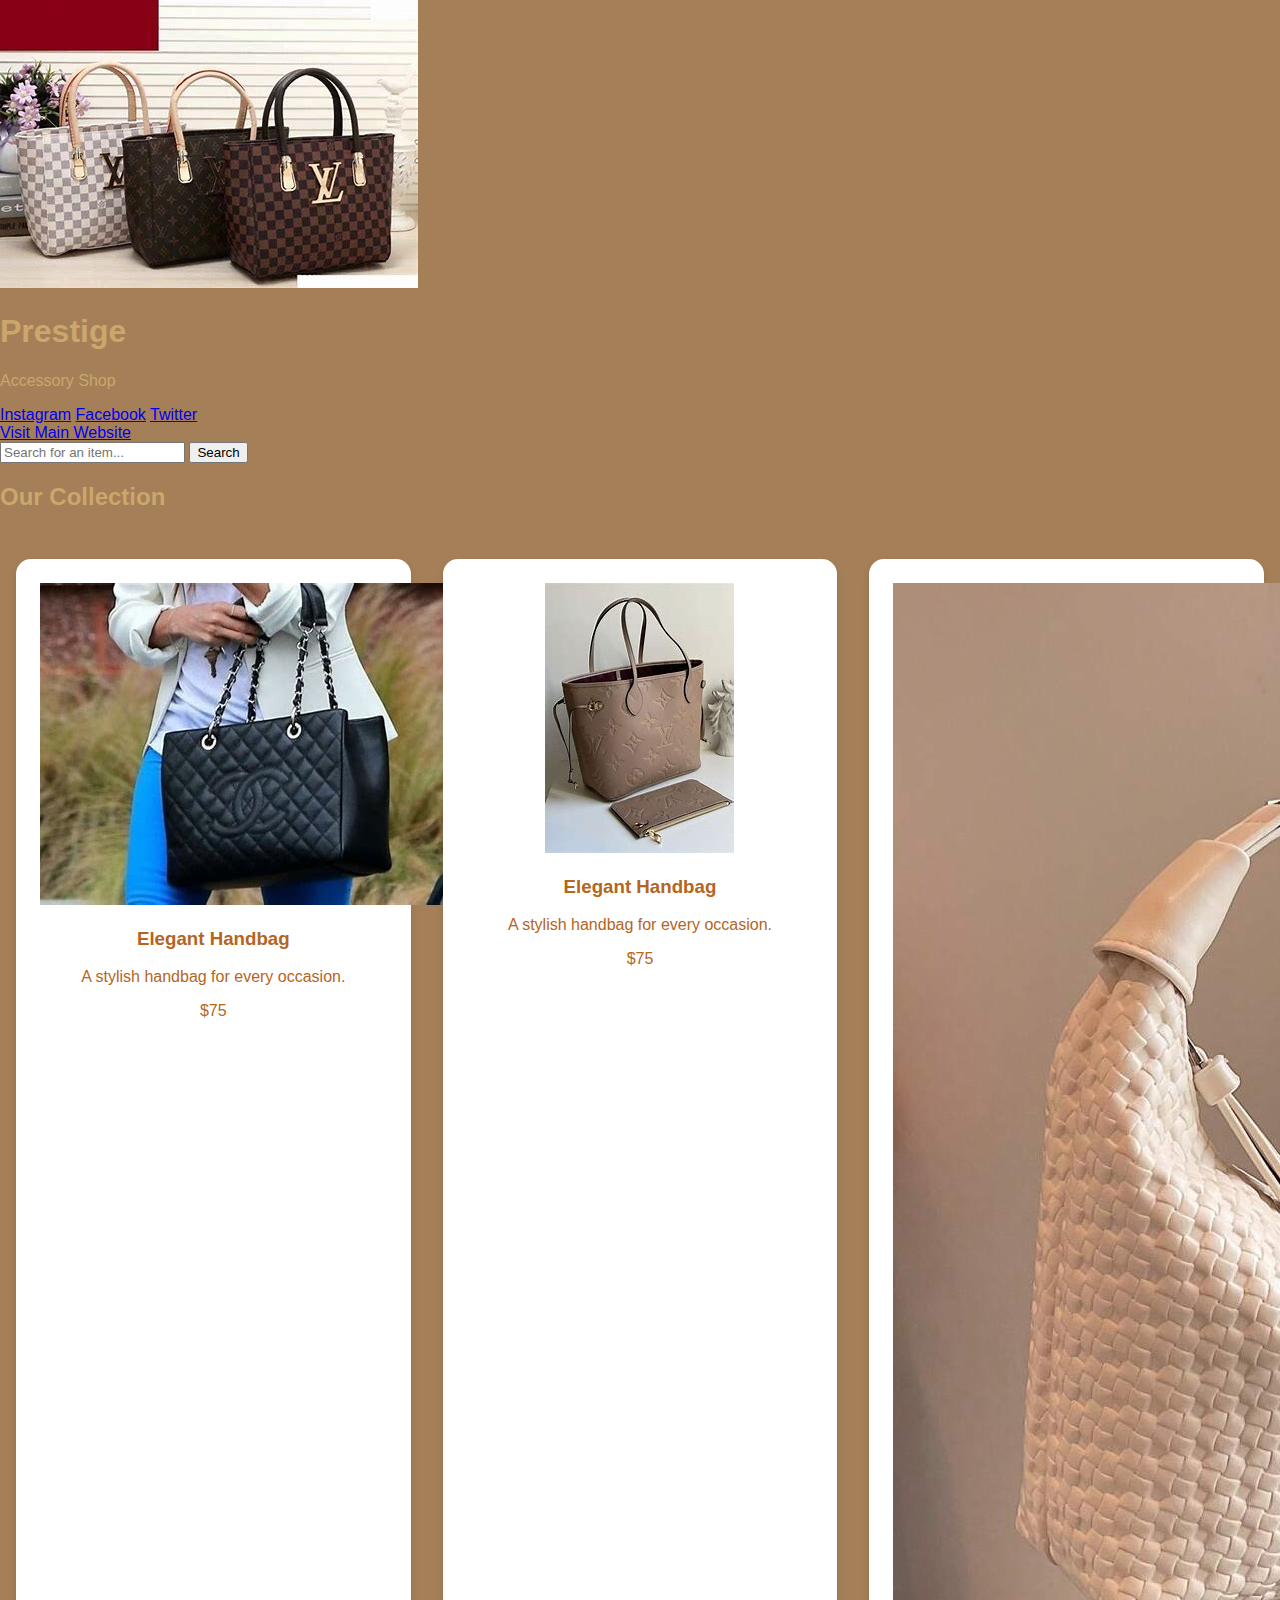
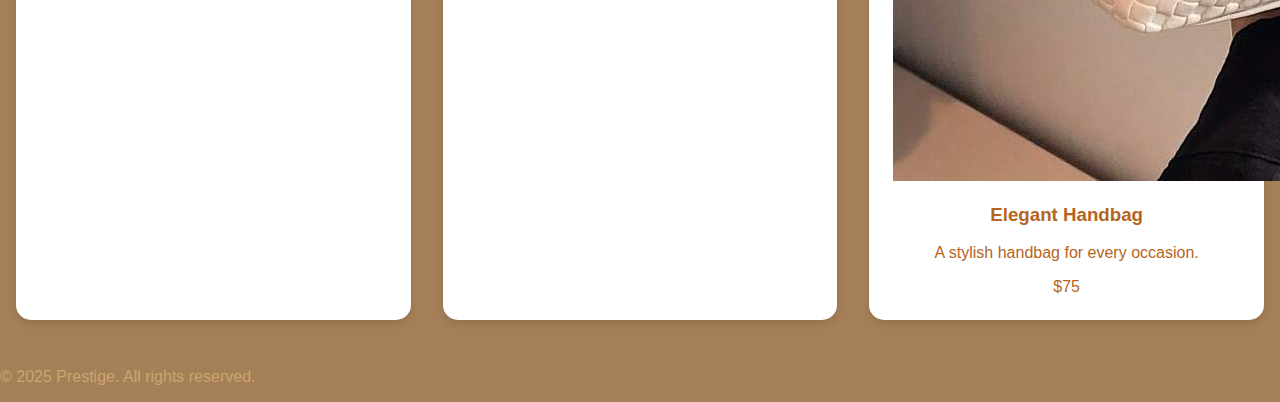
<file: index.html>
<!DOCTYPE html>
<html lang="en">
<head>
  <meta charset="UTF-8">
  <meta name="viewport" content="width=device-width, initial-scale=1.0">
  <title>Prestige | Accessory Shop</title>
  <link rel="stylesheet" href="styles.css">
</head>
<body>
  <!-- Top Section -->
  <header class="top-section">
    <div class="hero-image">
      <img src="hero.jpg" alt="Prestige Handbag" class="hero-img">
    </div>
    <div class="store-info">
      <h1 class="store-name">Prestige</h1>
      <p class="store-type">Accessory Shop</p>
      <div class="social-links">
        <a href="#" class="social-icon">Instagram</a>
        <a href="#" class="social-icon">Facebook</a>
        <a href="#" class="social-icon">Twitter</a>
      </div>
      <a href="#" class="main-site-link">Visit Main Website</a>
    </div>
  </header>

  <!-- Search Bar Section -->
  <section class="search-section">
    <input type="text" id="search-bar" placeholder="Search for an item...">
    <button type="button" id="search-button">Search</button>
  </section>

  <!-- Products Section -->
  <section class="products-section">
    <h2>Our Collection</h2>
    <div class="products">
      <!-- Product Example -->
      <div class="product">
        <img src="p1.jpg" alt="Elegant Handbag">
        <h3>Elegant Handbag</h3>
        <p>A stylish handbag for every occasion.</p>
        <span class="price">$75</span>
      </div>
      <!-- Add more product divs as needed -->
      <div class="product">
        <img src="p2.jpg" alt="Elegant Handbag">
        <h3>Elegant Handbag</h3>
        <p>A stylish handbag for every occasion.</p>
        <span class="price">$75</span>
      </div>
       <!-- Add more product divs as needed -->
       <div class="product">
        <img src="p3.jpg" alt="Elegant Handbag">
        <h3>Elegant Handbag</h3>
        <p>A stylish handbag for every occasion.</p>
        <span class="price">$75</span>
      </div>
    </div>
  </section>

  <footer class="footer">
    <p>© 2025 Prestige. All rights reserved.</p>
  </footer>
</body>
</html>
</file>
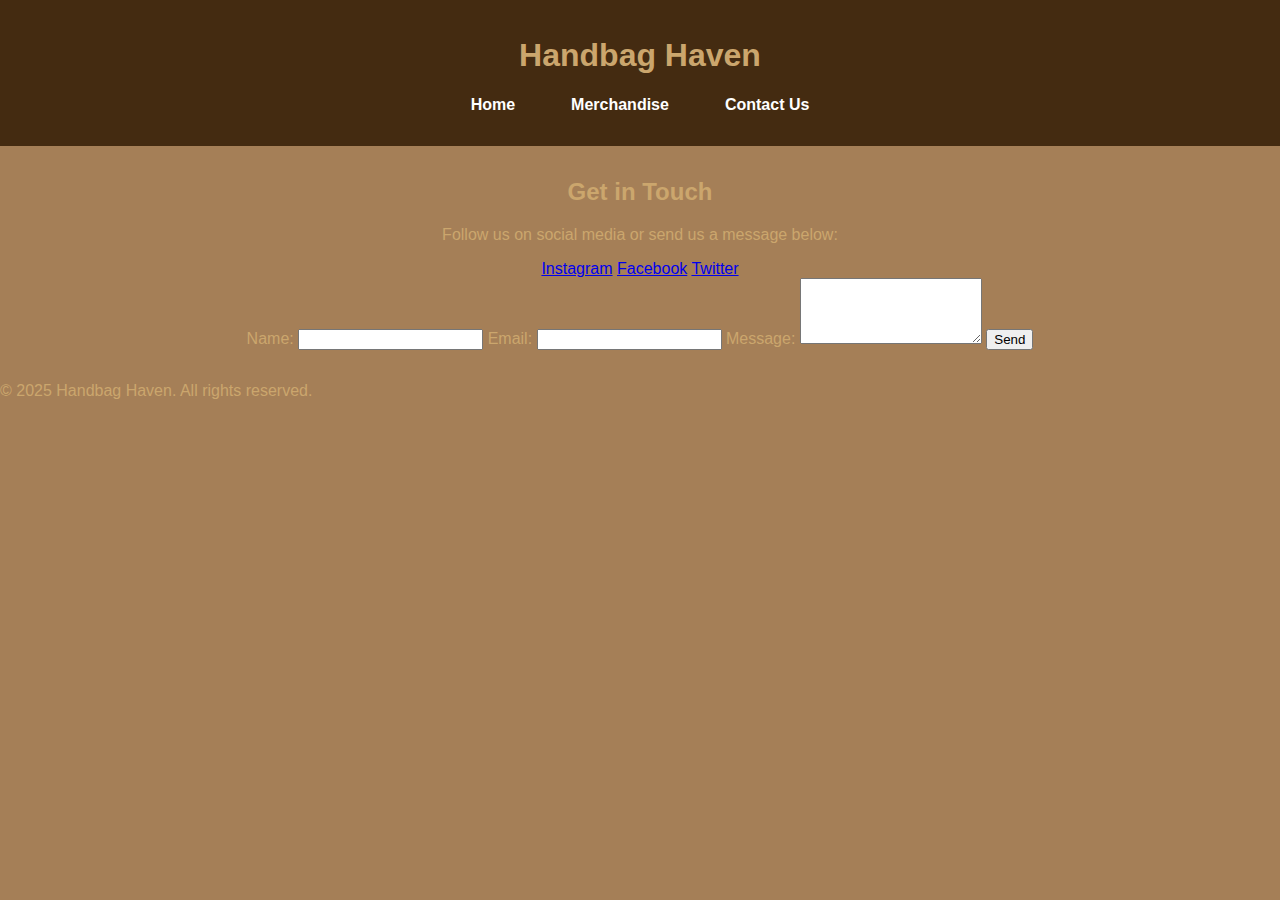
<file: contact.html>
<!DOCTYPE html>
<html lang="en">
<head>
  <meta charset="UTF-8">
  <meta name="viewport" content="width=device-width, initial-scale=1.0">
  <title>Contact Us</title>
  <link rel="stylesheet" href="styles.css">
</head>
<body>
  <header class="navbar">
    <h1>Handbag Haven</h1>
    <nav>
      <ul class="nav-links">
        <li><a href="index.html">Home</a></li>
        <li><a href="merchandise.html">Merchandise</a></li>
        <li><a href="contact.html">Contact Us</a></li>
      </ul>
    </nav>
  </header>

  <main class="contact">
    <h2>Get in Touch</h2>
    <p>Follow us on social media or send us a message below:</p>
    <div class="socials">
      <a href="#" class="social-icon">Instagram</a>
      <a href="#" class="social-icon">Facebook</a>
      <a href="#" class="social-icon">Twitter</a>
    </div>
    <form>
      <label for="name">Name:</label>
      <input type="text" id="name" name="name" required>
      
      <label for="email">Email:</label>
      <input type="email" id="email" name="email" required>
      
      <label for="message">Message:</label>
      <textarea id="message" name="message" rows="4" required></textarea>
      
      <button type="submit">Send</button>
    </form>
  </main>

  <footer class="footer">
    <p>© 2025 Handbag Haven. All rights reserved.</p>
  </footer>
</body>
</html>
</file>
<file: styles.css>
/* General Styles */
body {
    font-family: 'Poppins', sans-serif;
    margin: 0;
    padding: 0;
    background-color: #a57f57; /* Beige background */
    color: #cba66d; /* White text */
  }
  
  .navbar {
    background-color: #442b11; /* Stylish brown */
    padding: 1rem 0;
    text-align: center;
  }
  
  .nav-links {
    list-style: none;
    padding: 0;
    display: flex;
    justify-content: center;
    gap: 1.5rem;
  }
  
  .nav-links a {
    text-decoration: none;
    color: white;
    font-weight: bold;
    padding: 0.5rem 1rem;
    border-radius: 20px;
  }
  
  .nav-links a:hover {
    background-color: white;
    color: #b5651d;
    transition: 0.3s;
  }
  
  .hero, .products, .contact {
    text-align: center;
    margin: 2rem auto;
  }
  
  .products {
    display: grid;
    grid-template-columns: repeat(auto-fit, minmax(300px, 1fr));
    gap: 2rem;
    padding: 1rem;
  }
  
  .product {
    background-color: #ffffff;
    color: #b5651d;
    padding: 1.5rem;
    border-radius: 15px;
    box-shadow: 0 4px 8px rgba(0, 0, 0, 0.1);
    text-align: center;
  }
</file>
